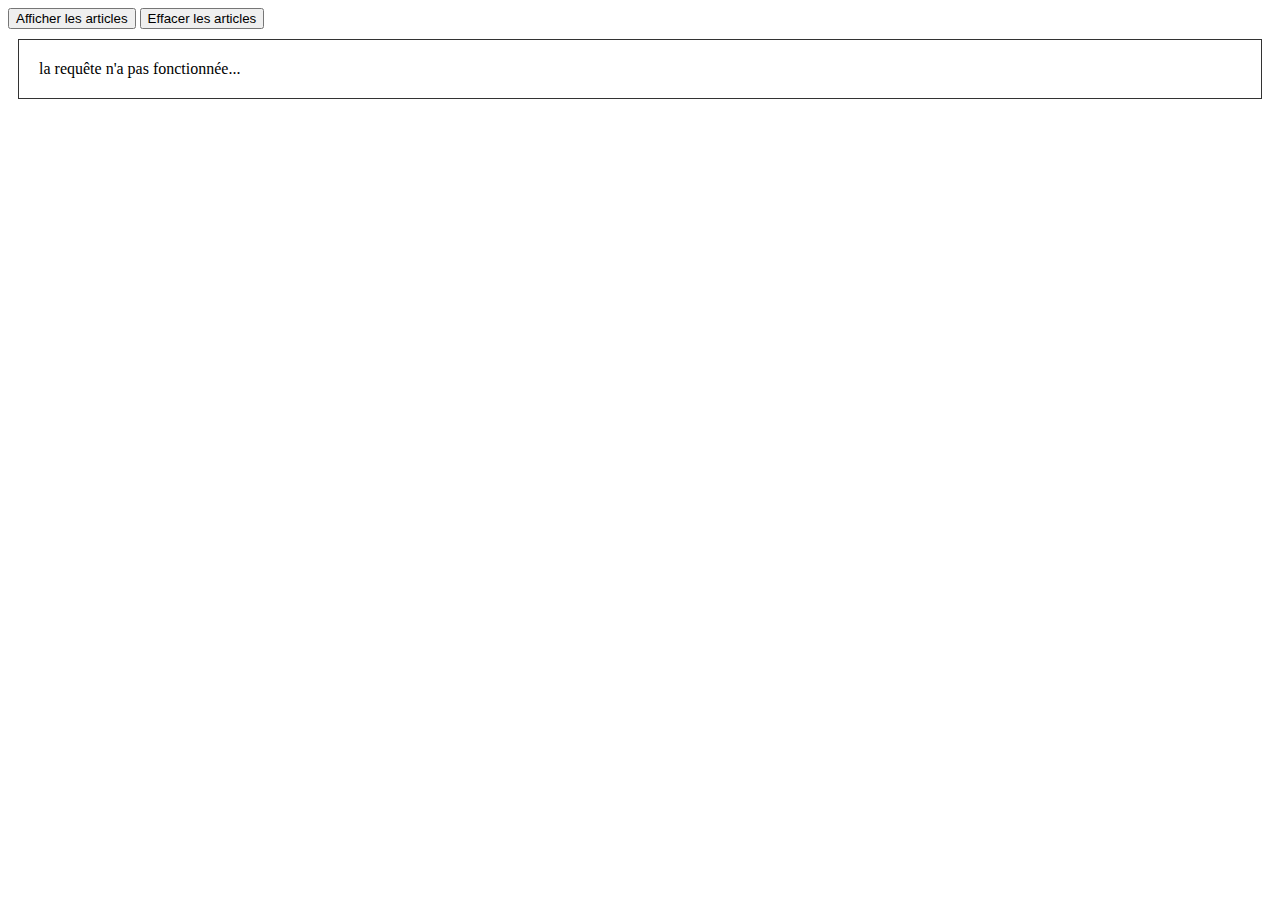
<file: ajax/index.html>
<!DOCTYPE html>
<html lang="en">
<head>
    <meta charset="UTF-8">
    <meta name="viewport" content="width=device-width, initial-scale=1.0">
    <title>Document</title>

    <link rel="stylesheet" href="./assets/css/style.css">
</head>
<body>
    
    <button type="button" id="load">Afficher les articles</button>
    <button type="button" id="clear">Effacer les articles</button>

    <div id="content"></div>

    <script src="./assets/js/jquery-3.5.1.min.js"></script>
    <script src="./assets/js/script.js"></script>
</body>
</html>
</file>
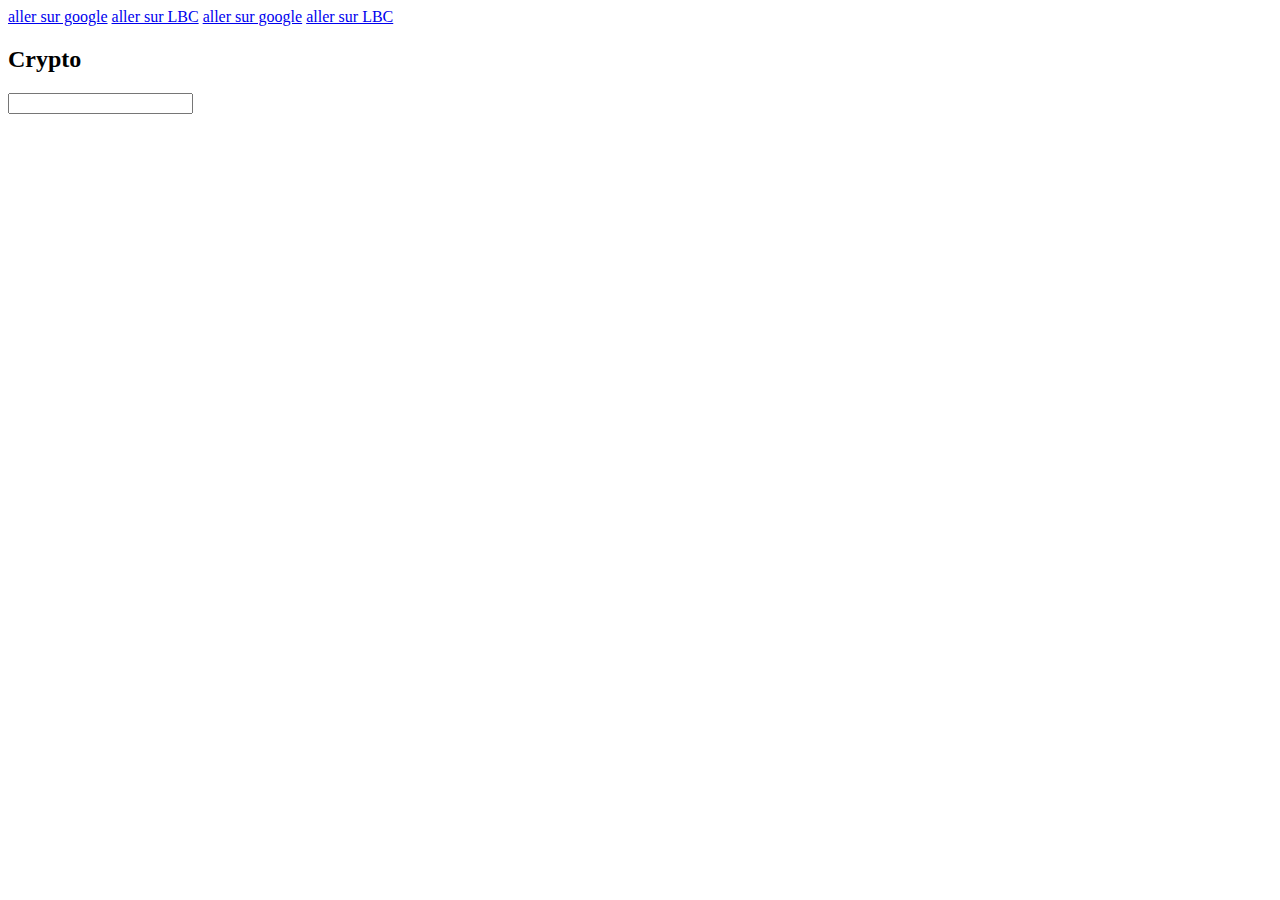
<file: search+link/index.html>
<!DOCTYPE html>
<html lang="en">
<head>
    <meta charset="UTF-8">
    <meta name="viewport" content="width=device-width, initial-scale=1.0">
    <title>Search + Autocomplete</title>

    <style>
    /* Par défaut, on cache la liste de suggestion */
    #crypto {
        display: none;
    }
    </style>
</head>
<body>

    <a href="http://google.com" target="_blank">aller sur google</a>
    <a href="http://leboncoin.fr" target="_blank">aller sur LBC</a>

    <a href="http://google.com" target="blank">aller sur google</a>
    <a href="http://leboncoin.fr" target="blank">aller sur LBC</a>

    
    <h2>Crypto <span></span></h2>

    <form>

        <!-- Champ de recherche -->
        <input list="crypto" type="search" id="search">

        <!-- Liste de suggestions -->
        <ul id="crypto"></ul>

    </form>


    <div id="content"></div>


    <!-- Scripts -->
    <script src="./assets/js/jquery-3.5.1.min.js"></script>

    <script>
    $(document).ready(function(){

        // Ciblage de l'élément <input id="search">
        $input = $('#search');
        $title = $('h2 span');
        $content = $('#content');

        // Ciblage de l'élément <ul>
        $ul = $('ul#crypto');

        // Quand l'utilisateur relache une touche du clavier sur le champ <input id="search">
        $input.on('keyup', search);

        // Quand on efface la recherche
        $input.on('search', search);


        function search(){

            // Recupération de la valeur saisie
            $inputText = $(this).val();

            // Récupération du fichier "data.json" avec AJAX
            $.getJSON("./assets/data/data.json")

            // Lorsque AJAX répond, on récupère la reponse dans la variable "response"
            .done(function(response){

                // Reset de <ul>
                $ul.html('');

                // cette condition permet d'afficher les suggestions UNIQUEMENT si une valeur est saisie dans le champ de recherche
                if ($inputText.length > 0) 
                {
                    $ul.show();

                    // "Response" correspond au tableau du fichier "data.json"
                    // On boucle sur "response" et on récupère les objets correspondant à chaque cryptomonnaie dans la variable "item"
                    $(response).each(function(index, item) {

                        // "item" correspond un un objet concernant une crypto
                        // Recupération du symbole d'un crypto
                        // ex: item.symbol

                        // Récupération du nom d'une crypto
                        // ex: item.name


                        // Définition de l'expression régulière basée sur la saisie de l'utilisateur
                        let re = new RegExp($inputText, "gi");

                        // On test et affiche le nom de la crypto SI le nom de la crypto contien le motif saisie par l'utilisateur
                        if (re.test(item.name))
                        {
                            // Creation du lien <a>
                            $a = $('<a>')
                                .attr("href", `?crypto=${item.symbol}`)
                                .html( item.name );

                            // creation de <li>
                            $li = $('<li>').append($a);

                            // Inject de <li> dans <ul>
                            $ul.append($li);
                        }
                    });
                }

                else {
                    $ul.hide();
                }
            })
        }



        // Recupération de l'url
        $href = window.location.href;

        // Recupération des paramètres de l'url
        $x = $href.split('?');

        // Convertion de la chaine des paramètres en tableau
        $params = $x[1].split('&');

        // Boucle sur le tableau des paramètres
        $($params).each(function(index, param){
            
            // Décomposition du paramètre
            param = param.split('=');

            // Récup. Nom du paramètre
            let key = param[0];

            // Récup. Valeur du paramètre
            let val = param[1];

            // Filtre des paramètres UNIQUEMENT si le nom est "crypto"
            if (key === "crypto")
            {
                // Injection de la valeur dans le titire
                $title.html(val);

                // Récupération des données
                $.getJSON("./assets/data/data.json").done(function(response){

                    // Boucle sur la liste des données
                    $(response).each(function(index, item){

                        // Filtre les données
                        // Uniquement si la valeur de la propriété "symbol" correspond a la valeur du paramètre "crypto"
                        if (item.symbol === val)
                        {

                            // Personnalisation de la page
                            $img = $('<img>').attr('src', item.logo)
                            $content.append($img);

                        }

                    });

                });
            }

        });
    });

    </script>
    
</body>
</html>
</file>
<file: ajax/assets/css/style.css>
#content {
    border: 1px solid #333;
    margin: 10px;
    padding: 20px;
}

article {
    border: 1px solid #CCC;
    margin-bottom: 20px;
}
</file>
